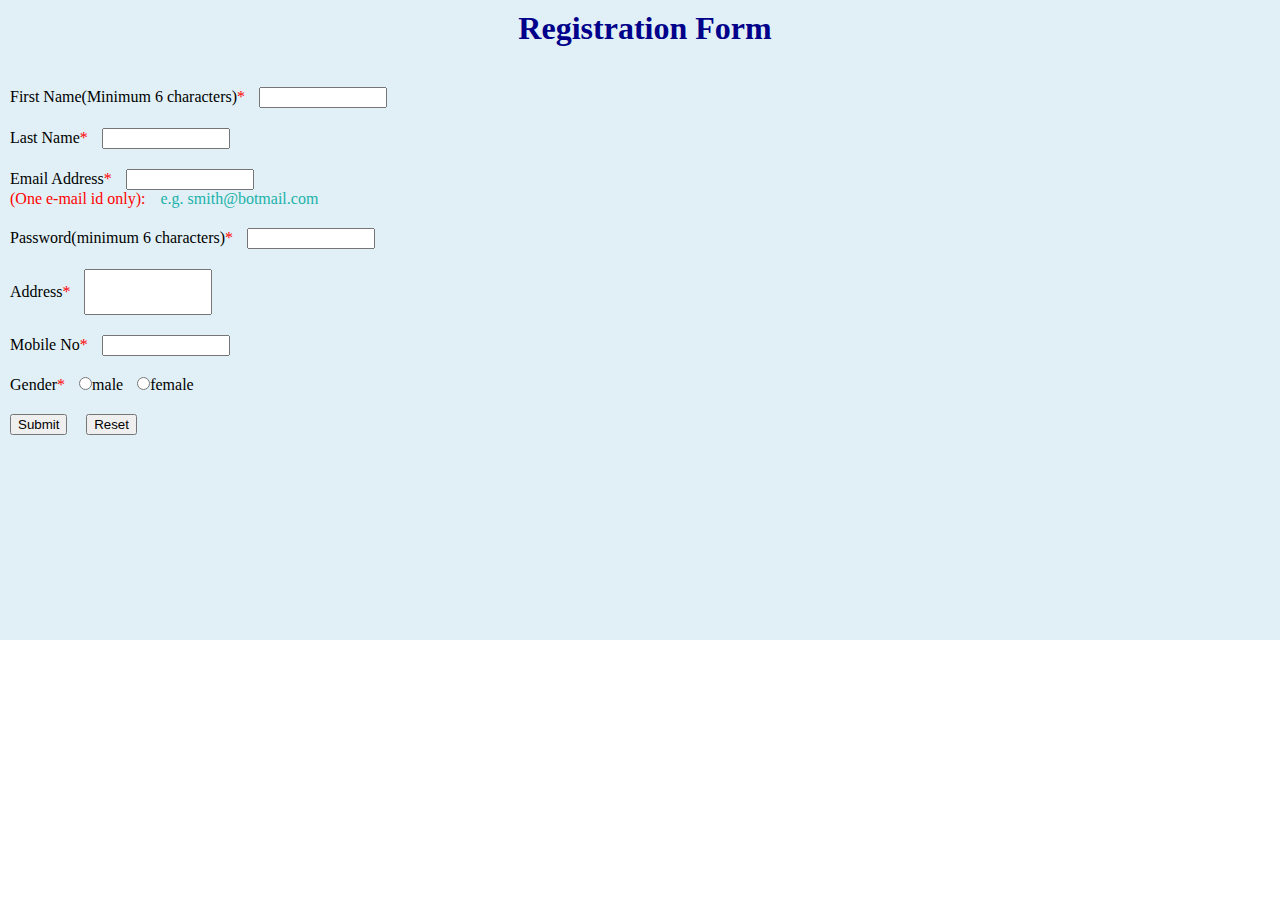
<file: web p12.html>
<!DOCTYPE html>
<html>
    <head>
        <link rel="stylesheet" href="web p1.css">
    </head>
    <body>
        <section id="register">
            <div id="reg">
                <h1 id="form1"><center>Registration Form</center></h1>
                <div id="members">
                <div id="mee">
                <label>
                    First Name(Minimum 6 characters)<span id="stars">*</span>
                </label>
                <input type="text" id="name1" required></br>
                <label>
                    Last Name<span id="stars">*</span>
                </label>
                <input type="text" id="name2" required></br>
                <label>Email Address<span id="stars">*</span></label>
                <input type="email" id="email" required></br>
                <div id="eee1">
                    <p id="onemail">(One e-mail id only):</p>
                    <p id="smith">e.g. smith@botmail.com</p>
                </div>
                <label>Password(minimum 6 characters)<span id="stars">*</span></label>
                <input type="password" id="pass" required></br>
                <label>Address<span id="stars">*</span></label>
                <input type="text" id="add" required></br>
                <label>Mobile No<span id="stars">*</span></label>
                <input type="number" id="mno" required></br>
                </div>
                <div id="gender">
                    <label>Gender<span id="stars">*</span></label>
                    <input type="radio" id="male">male
                    <input type="radio" id="female">female
                </div>
                <div id="but">
                    <button>Submit</button>
                    <button>Reset</button>
                </div>
                </div>
            </div>
        </section>
    </body>
</html>
</file>
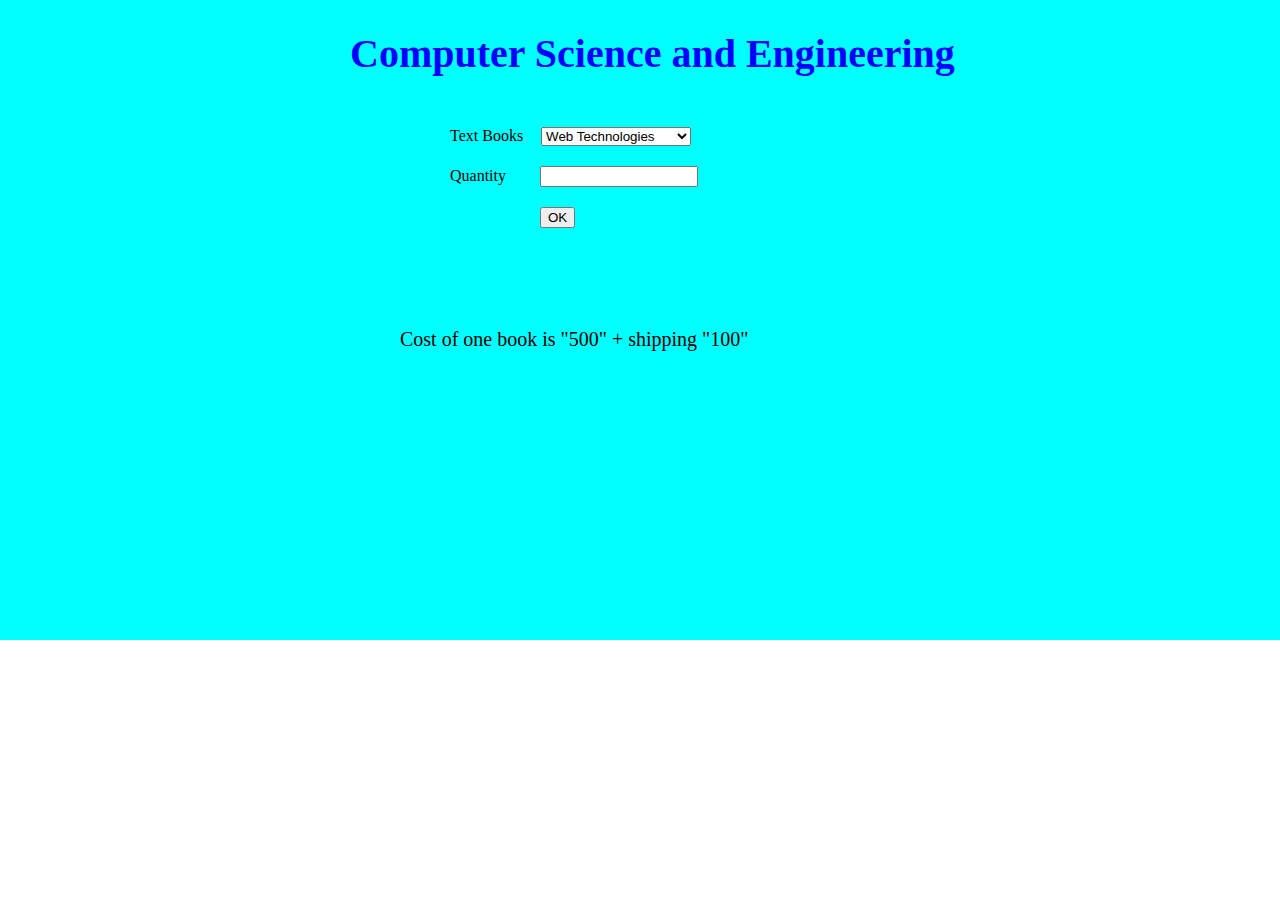
<file: web p14.html>
<!DOCTYPE html>
<html>
    <head>
        <link rel="stylesheet" href="web p1.css">
    </head>
    <body>
        <section id="cse">
            <div>
                <h1 id="cset">Computer Science and Engineering</h1>
                <div id="fields">
                <label>Text Books</label>
                <select name="book" id="twobooks">
                    <option value="starter" selected>Web Technologies</option>
                    <option value="professional">PHP & MySQL Web Development</option>
                </select></br>
                <label>Quantity</label>
                <input type="number" id="no">
                </div>
                <button id="ok1">OK</button></br>
                <p id="cost">Cost of one book is "500" + shipping "100"</p>
            </div>
        </section>
    </body>
</html>
</file>
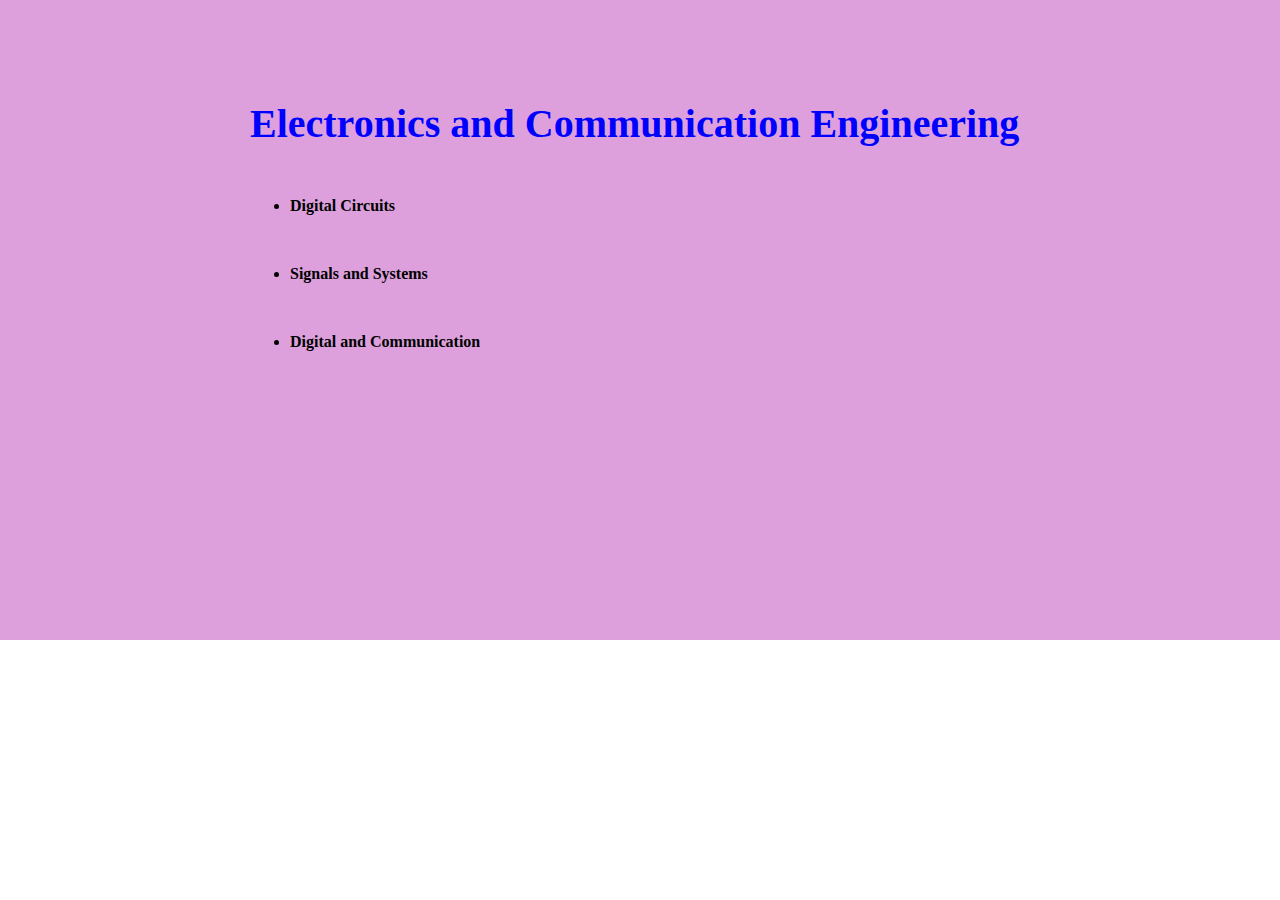
<file: web p15.html>
<!DOCTYPE html>
<html>
    <head>
        <link rel="stylesheet" href="web p1.css">
    </head>
    <body>
        <section id="ece">
            <h1 id="ecet">Electronics and Communication Engineering</h1>
            <ul>
                <li><b>Digital Circuits</b></li>
                <li><b>Signals and Systems</b></li>
                <li><b>Digital and Communication</b></li>
            </ul>
        </section>
    </body>
</html>
</file>
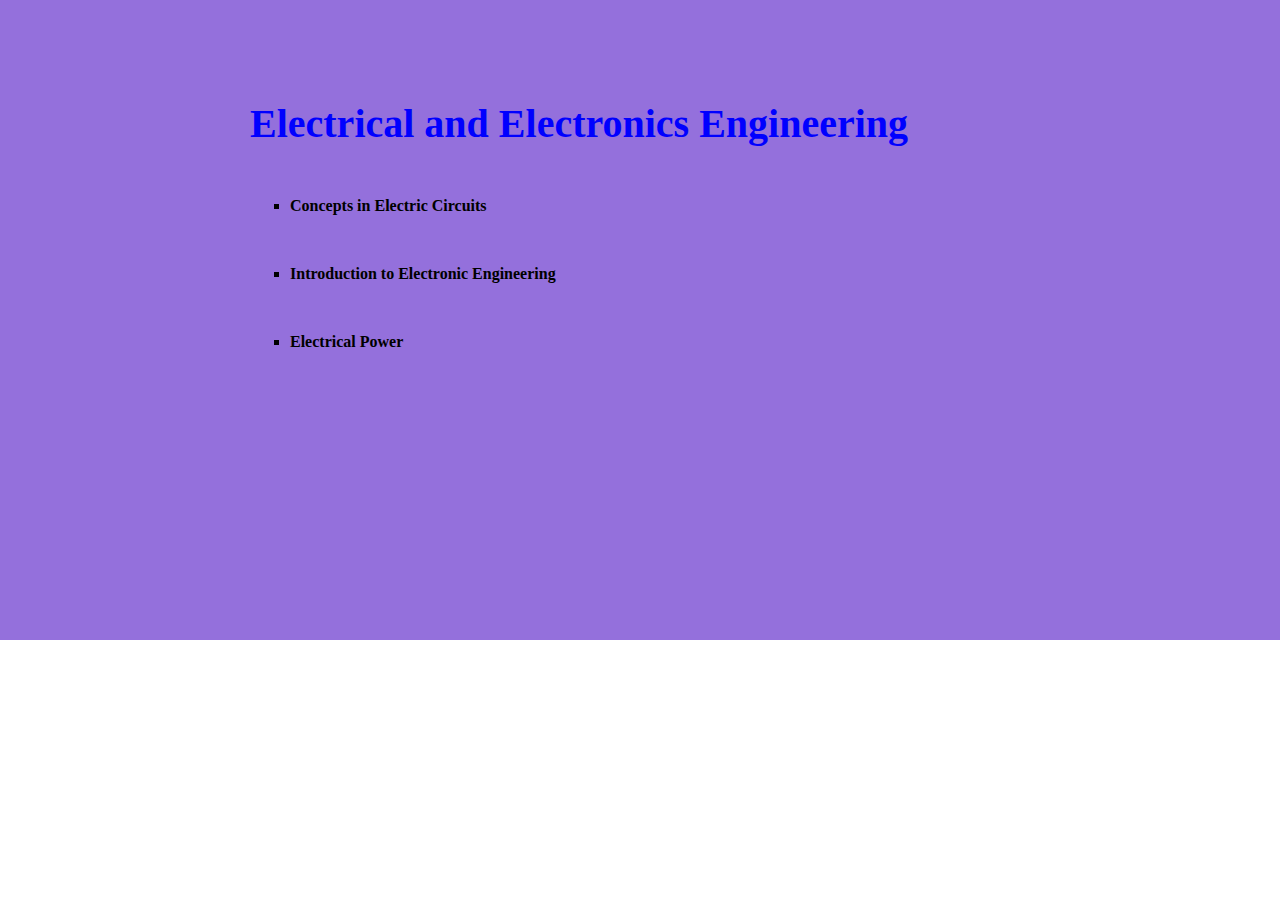
<file: web p16.html>
<!DOCTYPE html>
<html>
    <head>
        <link rel="stylesheet" href="web p1.css">
    </head>
    <body>
        <section id="eee">
            <h1 id="ecet">Electrical and Electronics Engineering</h1>
            <ul type="square">
                <li><b>Concepts in Electric Circuits</b></li>
                <li><b>Introduction to Electronic Engineering</b></li>
                <li><b>Electrical Power</b></li>
            </ul>
        </section>
    </body>
</html>
</file>
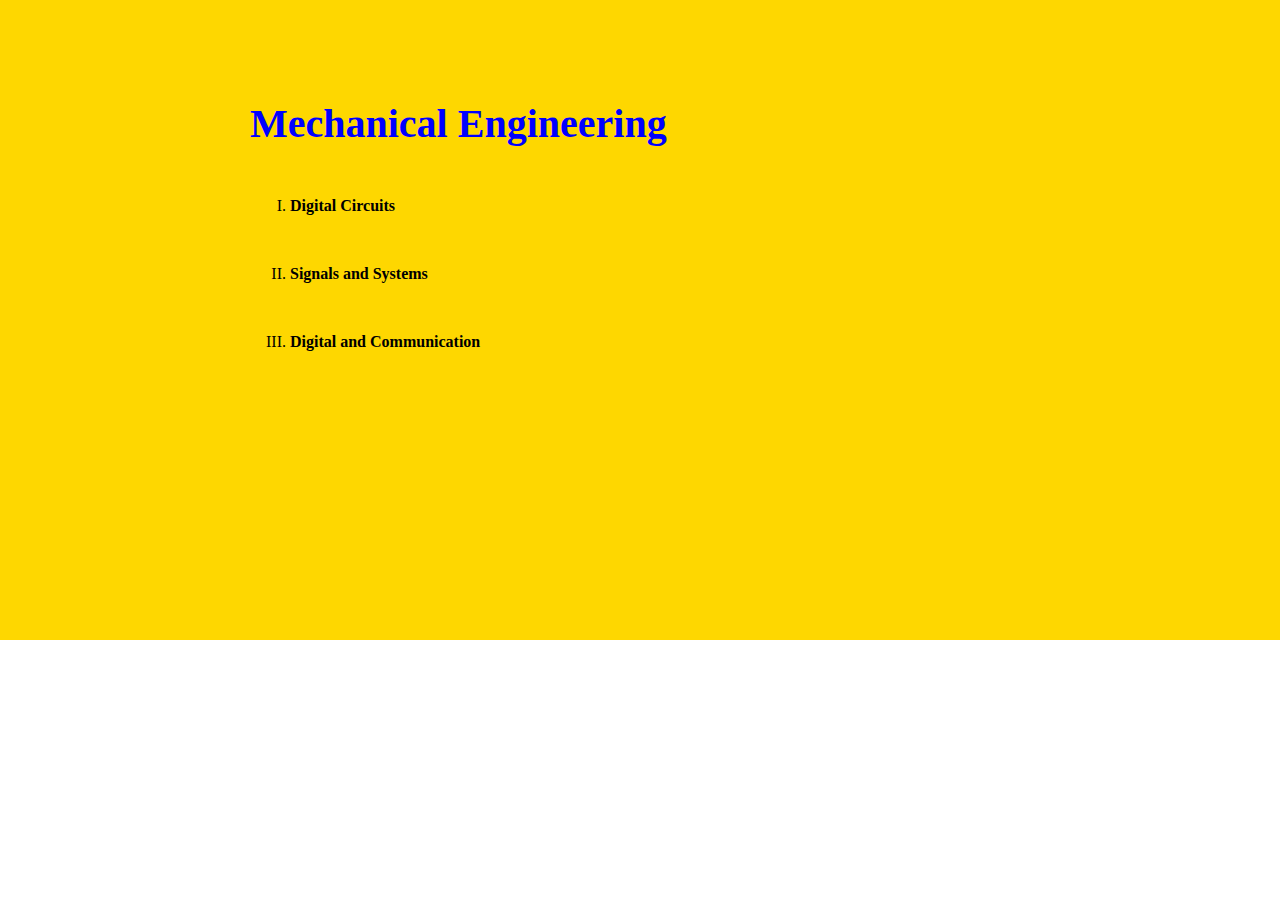
<file: web p17.html>
<!DOCTYPE html>
<html>
    <head>
        <link rel="stylesheet" href="web p1.css">
    </head>
    <body>
        <section id="mech">
            <h1 id="ecet">Mechanical Engineering</h1>
            <ol type="I">
                <li><b>Digital Circuits</b></li>
                <li><b>Signals and Systems</b></li>
                <li><b>Digital and Communication</b></li>
            </ul>
        </section>
    </body>
</html>
</file>
<file: web p1.css>
*{
    margin: 0;
}
.nav{
    background-color: #96CD32;
    display: flex;
    height: 150px;
    justify-content: space-around;
    align-items: center;
}
.main{
    display:flex;

}
.main1{
    width:30%;
    height: 490px;
    background-color: #FAE1C3;
    
}
.main1 p{
    margin-left: 10px;
    margin-top: 30px;
}
.main2{
    width:70%;
    background-color: #FAA500;
    height: 440px;
    padding-top: 50px;
}
.main2 img{
    width: 230px;
    padding-left: 330px;
}
#p11{
    font-family: "Brush Script MT", cursive; font-size: 24px; font-style: normal; font-variant: normal; font-weight: 700; line-height: 26.4px;
    padding-top: 20px;
    padding-left: 320px;
    color: blue;
}
#p12{
    font-family: "Brush Script MT", cursive; font-size: 28px; font-style: normal; font-variant: normal; font-weight: 700; line-height: 26.4px;
    margin-top: 80px;
    padding-left: 260px;
    color: red;
}

#login-img{
    width: 300px;
    padding-left: 430px;
}

#l1{
    height: 640px;
    padding-top: 100px;
}
#details{
    color: purple;
    padding-left: 400px;
    font-size: 40px;
}

#buttons{
    display: flex;
    width: 20%;
    padding-left: 10px;
    padding-top: 10px;
    justify-content: space-between;
}

#tables{
    padding-left: 400px;
}

#reset{
    padding-left: 100px;
}
#home{
    height: 600px;
}

#reg{
    background-color: rgb(224, 240, 246);
    height: 640px;
    padding-left: 10px;
}

#mee input{
    width: 120px;
    margin-left: 10px;
    margin-top: 20px;
}

#stars{
    color: red;
}

#form1{
    color: darkblue;
    padding-top: 10px;
}

#members{
    padding-top: 20px;
}

#gender{
    padding-top: 20px;
}
#male{
    margin-left: 10px;
}
#female{
    margin-left: 10px;
}

#add{
    height: 40px;
}

#but{
    padding-top: 20px;
    display: flex;
    width: 10%;
    justify-content: space-between;
}

#onemail{
    color: red;
}

#smith{
    margin-left: 15px;
    color: lightseagreen;
}

#catalogue{
    height: 640px;
    background-color: #FFBFCD;
}
#catalogue table{
    padding-top: 50px;
    
}
#catalogue img{
    width: 150px;
}

.trow{
    width: 450px;
}
.t2row{
    width: 200px;
}

#eee1{
    display: flex;
}

#cse{
    height: 640px;
    background-color: #02FFFF;
}

#cset{
    padding-left: 350px;
    padding-top: 30px;
    color: blue;
    font-size: 40px;
}

#fields{
    margin-left: 450px;
}
#twobooks{
    margin-left: 14px;
    margin-top: 50px;
    width: 150px;
}
#no{
    width: 150px;
    margin-top: 20px;
    margin-left: 30px;
}

#ok1{
    margin-left: 540px;
    margin-top: 20px;
}

#cost{
    margin-left: 400px;
    margin-top: 100px;
    font-size: 20px;
}

#ece{
    height: 640px;
    background-color: #DDA0DC;
}

#ecet{
    padding-left: 250px;
    padding-top: 100px;
    color: blue;
    font-size: 40px;
}
#ece li{
    margin-left: 250px;
    margin-top: 50px;
}

#eee{
    height: 640px;
    background-color: #9470DC;
}
#eee li{
    margin-left: 250px;
    margin-top: 50px;
}
#mech{
    height: 640px;
    background-color: #FED700;
}
#mech li{
    margin-left: 250px;
    margin-top: 50px;
}
</file>
